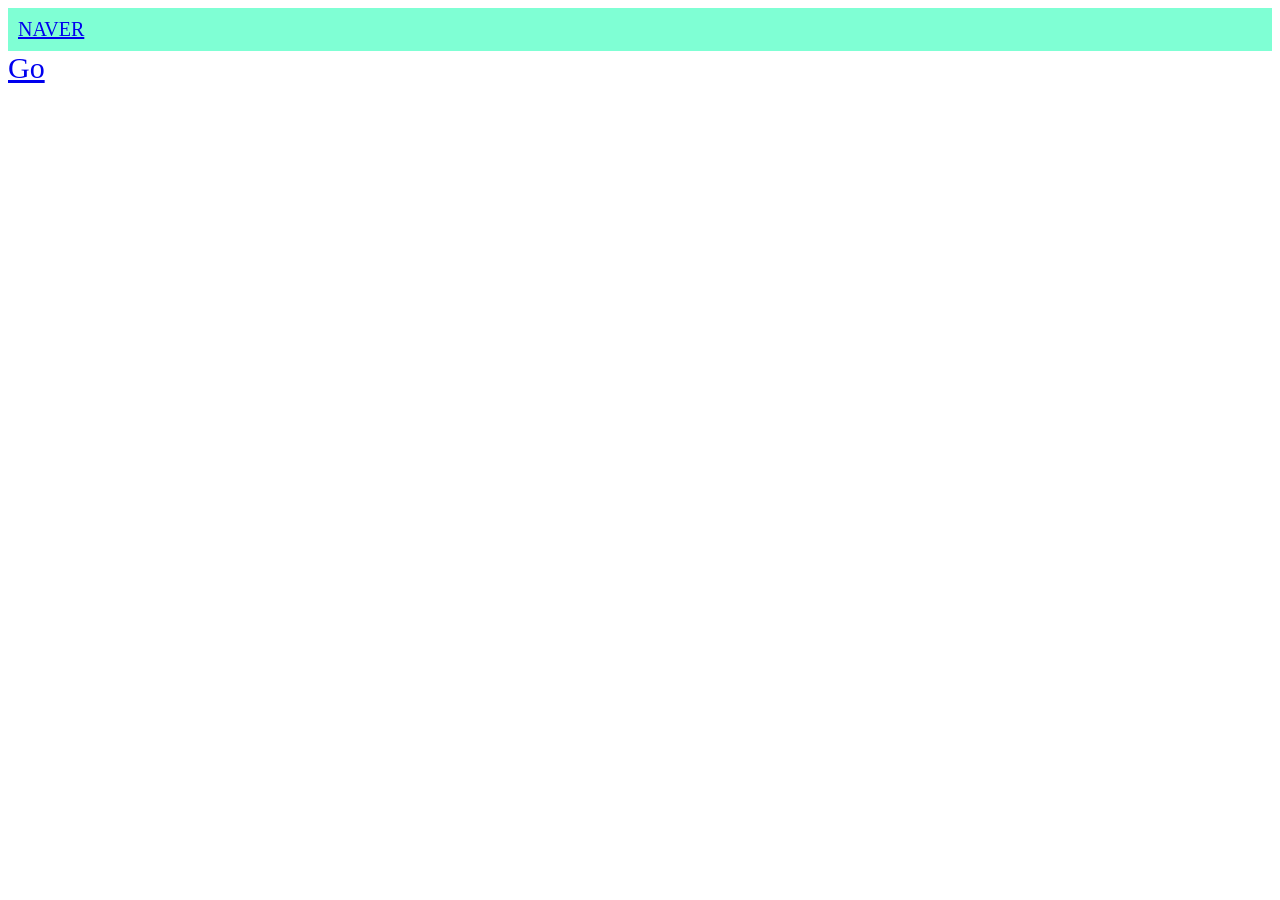
<file: 2_test/index.html>
<!DOCTYPE html>
<html lang="ko">

<head>
    <meta charset="UTF-8">
    <meta http-equiv="X-UA-Compatible" content="IE=edge">
    <meta name="viewport" content="width=device-width, initial-scale=1.0">
    <title>KimSeongWon</title>

    <link rel="stylesheet" href="./css/main.css">
    <script src="./js/main.js"></script>
</head>

    <body>
        <div class="NAVER">
            <a href="https://www.naver.com/">NAVER</a><br>
        </div>
        <div class="Go">
            <a href="./about/index.html">Go</a>
        </div>
        </body>
    
</html>



    <!-- <div class="hello">hello world!</div>        
    <img src="./img/logo.png" alt="로고"> -->
</file>
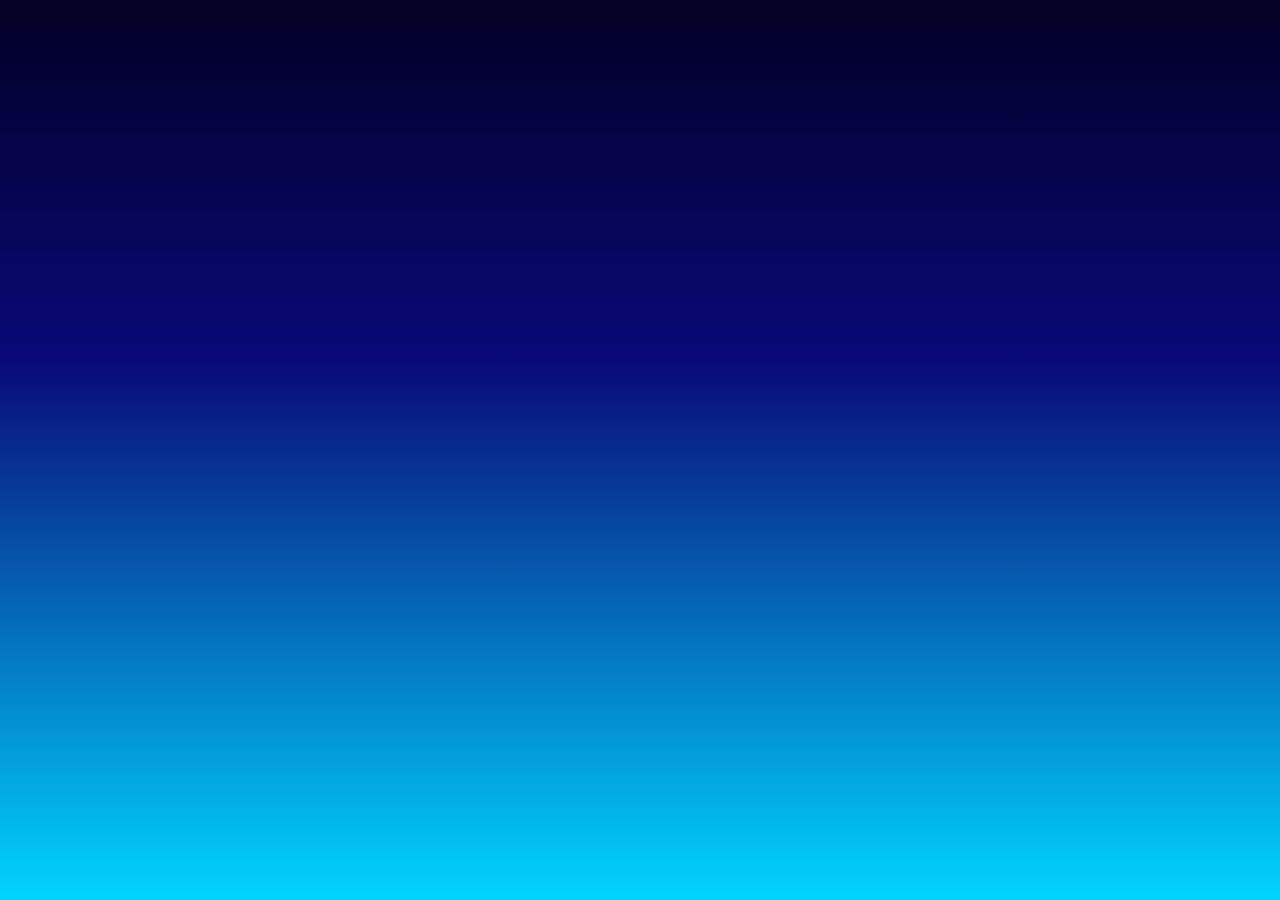
<file: back_gradi/index.html>
<!DOCTYPE html>
<html lang="ko">
<head>
  <meta charset="UTF-8">
  <meta http-equiv="X-UA-Compatible" content="IE=edge">
  <meta name="viewport" content="width=device-width, initial-scale=1.0">
  <title>Document</title>

  <style>
    body {
      margin: 0;
      padding: 0;
    }
    .grdiant {
      height: 100vh;
      background: rgb(2,0,36);
      background: linear-gradient(180deg, rgba(2,0,36,1) 0%, rgba(9,9,121,1) 40%, rgba(0,212,255,1) 100%);
    }
  </style>
</head>
<body>
  <div class="grdiant">

  </div>
</body>
</html>
</file>
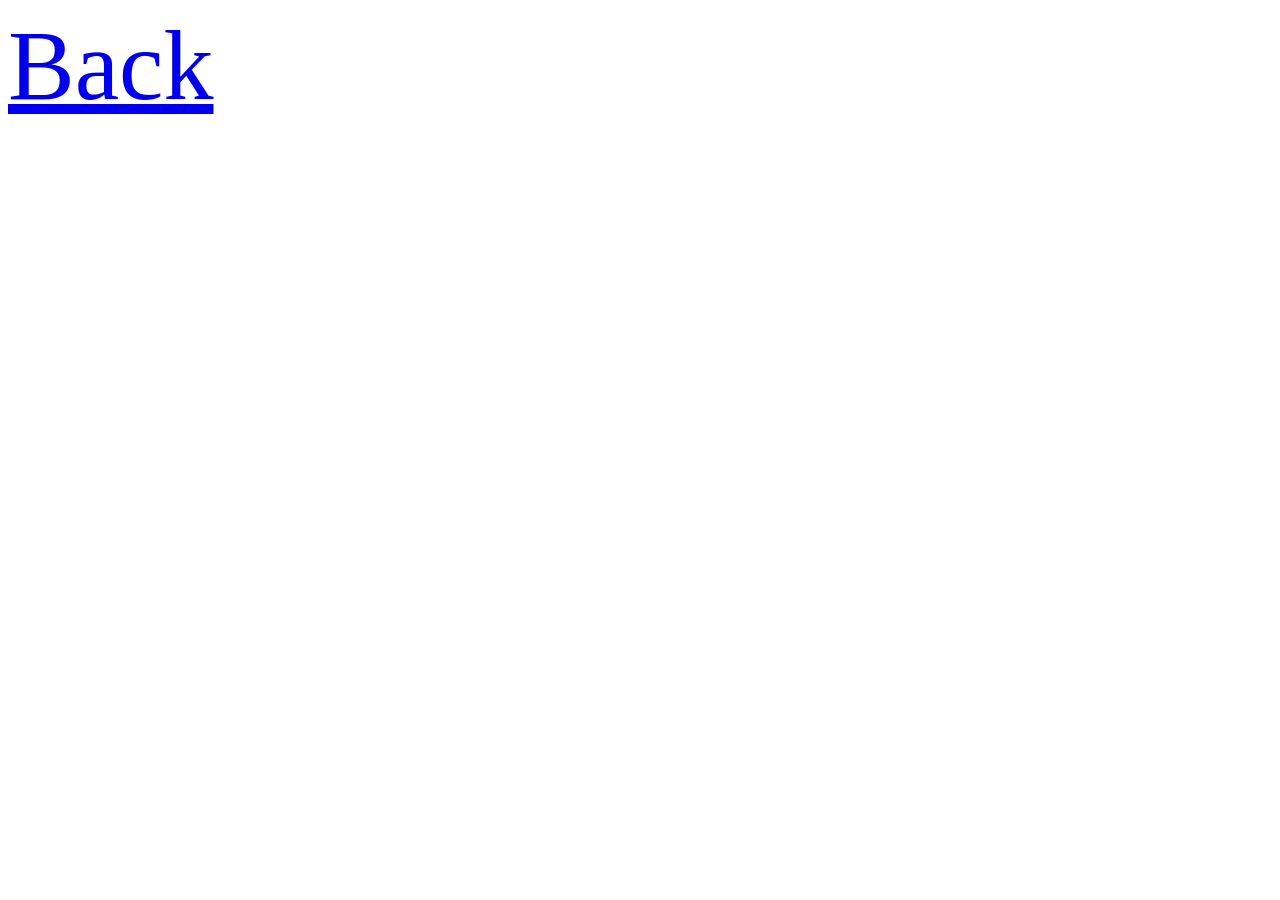
<file: 2_test/about/index.html>
<!DOCTYPE html>
<html lang="ko">
<head>
  <meta charset="UTF-8">
  <meta http-equiv="X-UA-Compatible" content="IE=edge">
  <meta name="viewport" content="width=device-width, initial-scale=1.0">
  <title>Document</title>
  <style>
    a {
      font-size: 100px;
    }
  </style>
</head>
<body>
  <a href="/index.html">Back</a>
</body>
</html>
</file>
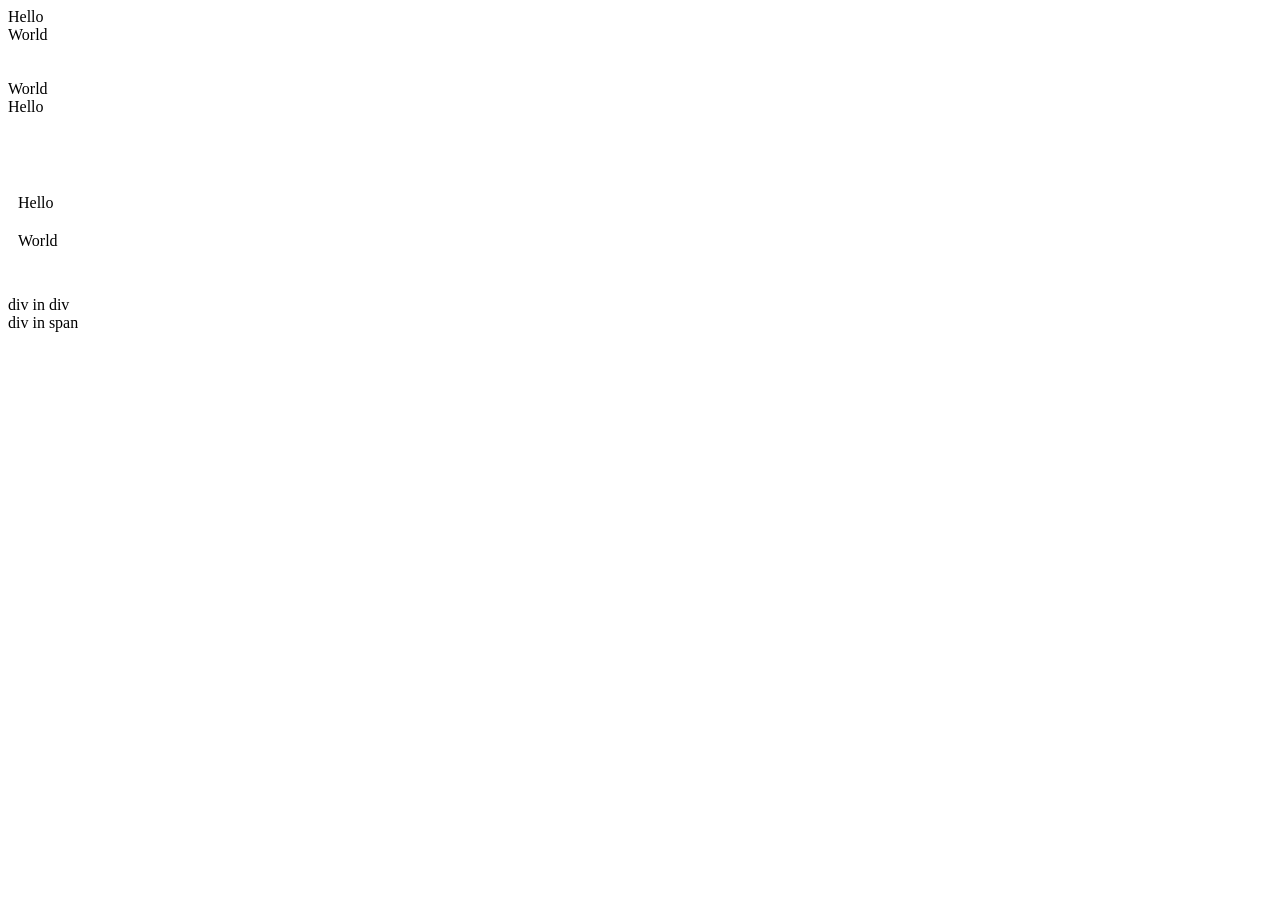
<file: 4_html_basic/2_block.html>
<!DOCTYPE html>
<html lang="ko">
<head>
  <meta charset="UTF-8">
  <meta name="KSW">
  <meta http-equiv="X-UA-Compatible" content="IE=edge">
  <meta name="viewport" content="width=device-width, initial-scale=1.0">
  <title>Block</title>
</head>
<body>
  <!-- 레이아웃을 다루는 요소 -->
  <!-- 위에서 아래로 수직으로 쌓이며,가로는 부모요소만큼,세로는 콘텐츠만큼 -->
  <div>Hello</div>
  <div>World</div>
  <br>
  <br>
  <!-- 가로/세로 길이 지정이 가능함 -->
  <div style="width: 30vh;">World</div>
  <div style="height: 50px;">Hello</div>
  <br>
  <br>
  <div style="margin: 10px;">Hello</div>
  <div style="padding: 10px;">World</div>
  <br>
  <br>
  <div><div>div in div</div></div>
  <div><span>div in span</span></div>
</body>
</html>
</file>
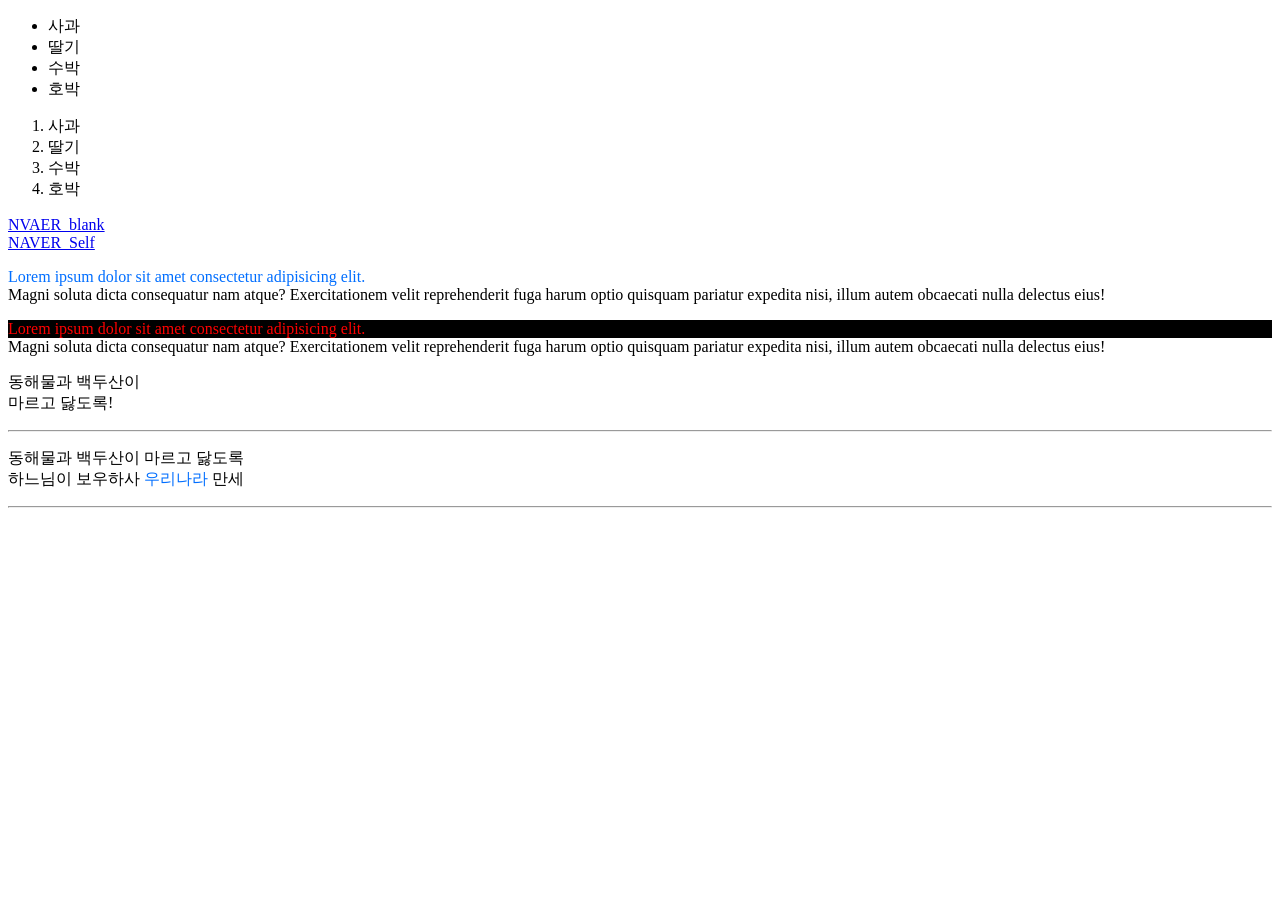
<file: 4_html_basic/4_list.html>
<!DOCTYPE html>
<html lang="ko">
<head>
  <meta charset="UTF-8">
  <meta http-equiv="X-UA-Compatible" content="IE=edge">
  <meta name="viewport" content="width=device-width, initial-scale=1.0">
  <title>List</title>
  <style>
    span {
      color: rgb(0, 110, 255);
    }
    div {
      color: Red;
      background: black;
    }
  </style>
</head>
<body>
  <ul>
    <li>사과</li>
    <li>딸기</li>
    <li>수박</li>
    <li>호박</li>
  </ul>
  <ol>
    <li>사과</li>
    <li>딸기</li>
    <li>수박</li>
    <li>호박</li>
  </ol>
  <a href="https://www.naver.com/" target="_blank">NVAER_blank</a><br>
  <a href="https://www.naver.com/" target="_self">NAVER_Self</a>
  <p><span>Lorem ipsum dolor sit amet consectetur adipisicing elit.</span><br> Magni soluta dicta consequatur nam atque? Exercitationem velit reprehenderit fuga harum optio quisquam pariatur expedita nisi, illum autem obcaecati nulla delectus eius!</p>
  
  <p><div>Lorem ipsum dolor sit amet consectetur adipisicing elit.</div>Magni soluta dicta consequatur nam atque? Exercitationem velit reprehenderit fuga harum optio quisquam pariatur expedita nisi, illum autem obcaecati nulla delectus eius!</p>
  <p>
      동해물과 백두산이<br> 마르고 닳도록!
  </p>
  <hr>
  <p>동해물과 백두산이 마르고 닳도록<br>하느님이 보우하사 <span>우리나라</span> 만세</p>
  <hr>
</body>
</html>
</file>
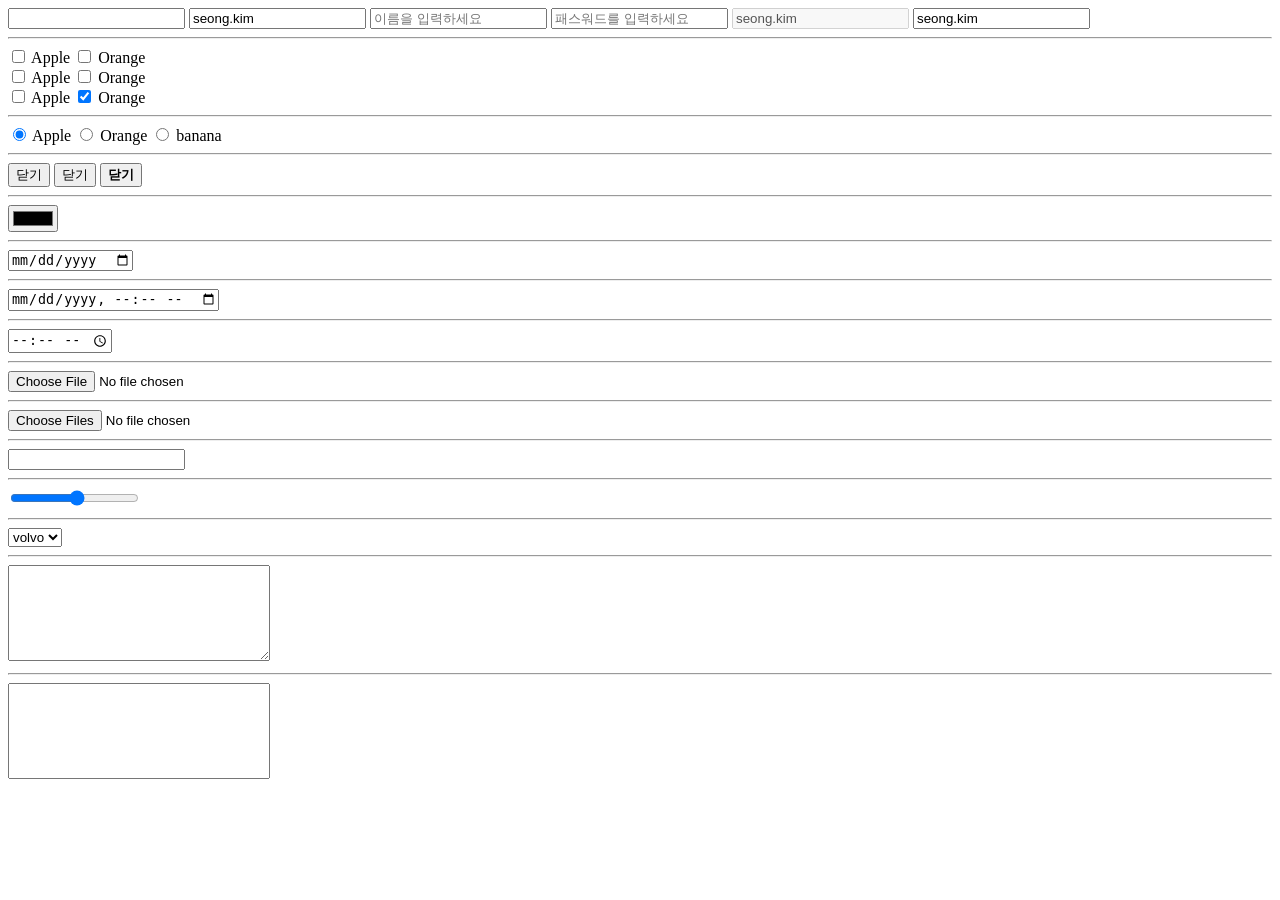
<file: 4_html_basic/5_input.html>
<!DOCTYPE html>
<html lang="ko">
<head>
  <meta charset="UTF-8">
  <meta http-equiv="X-UA-Compatible" content="IE=edge">
  <meta name="viewport" content="width=device-width, initial-scale=1.0">
  <title>Input</title>
</head>
<body>
  <input type="text">
  <input type="text" value="seong.kim">
  <input type="text" placeholder="이름을 입력하세요">
  <input type="password" placeholder="패스워드를 입력하세요">
  <input type="text" value="seong.kim" disabled>
  <input type="text" value="seong.kim" readonly>
  <hr>

  <!-- 예제_1 -->
  <label>
    <input type="checkbox"> Apple
  </label>
  <label>
    <input type="checkbox"> Orange
  </label>
  <br>
  <!-- 예제_2 -->
  <input type="checkbox" id="apple">
  <label for="apple">Apple</label>
  <input type="checkbox" id="orange">
  <label for="orange">Orange</label>

  <!--
    label 바인딩 조건 :
    1. label 요소 내부에 요소를 배치하여 레이블을 요소에 바인딩
    2. for 속성이 <label> 관련 요소의 id 속성과 같아야 함. 
  -->

  <!-- 
    label 사용의 이점 (웹 접근성과 관련):
    1. 스크린 리더 사용자(사용자가 요소에 초점을 맞추면 레이블을 소리내어 읽어준다)
    2. 매우 작은 영역(ex:확인란)을 클릭하는 데 어려움이 있는 사용자
    - 사용자가 요소 내의 텍스르틑 클릭하면 입력이 토글되기 때문(히트영역이 증가함)
   -->

   <!-- 값을 미리 체크할수 있다 -->
   <br>
   <label>
    <input type="checkbox"> Apple
  </label>
  <label>
    <input type="checkbox" checked> Orange
  </label>
  <!-- radio 버튼 사용법-->
  <!-- type만 사용하였을 경우-->
   <br>
   <hr>
   <!-- name 속성으로 그룹화-->
   <!-- 체크박스는 중복 선택 가능, 라디오 버튼은 그룹당 한개만 선택가능 -->
   <label>
    <input type="radio" name="fruits" checked> Apple
  </label>
  <label>
    <input type="radio" name="fruits"> Orange
  </label>
  <label>
    <input type="radio" name="fruits"> banana
  </label>
  <hr>

  <!-- 그 밖에 다른 입력 양식들(w3school 참고) -->
    <input type="button" value="닫기">
    <button type="button">닫기</button>
  <!-- 요소 내부에 텍스트 뿐만 아니라 태그 사용 가능 -->
  <button><b>닫기</b></button><hr>
  <!-- type 속성을 항상 지정하여 브라우저에 버튼 유형을 알려주는게 좋음 -->
  <input type="color" name="" id="" value="ff0"><hr>
  <input type="date" name="" id=""><hr>
  <input type="datetime-local" name="" id=""><hr>
  <input type="time" name="" id=""><hr>
  <input type="file" name="" id=""><hr>
  <input type="file" name="" id="" multiple><hr>
  <input type="number" name="" id=""><hr>
  <input type="range"name="" id="" min="1" max="20"><hr>

  <select name="cars" id="cars">
    <option value="volvo">volvo</option>
    <option value="benz">benz</option>
    <option value="bmw">bmw</option>
  </select><hr>

  <textarea name="" id="" cols="30" rows="6"></textarea><hr>
  <!-- 텍스트 박스 사용자가 조절하지 못하게 (resize : none)) -->
  <textarea name="" id="" cols="30" rows="6" style="resize: none;"></textarea>

</body>
</html>
</file>
<file: 2_test/css/main.css>
.hello {
    color: rgb(63, 119, 223);
    font-size: 50px;
    text-decoration: underline;
}

.NAVER {
    font-size: 20px;
    background-color: aquamarine;
    padding: 10px;
    margin: px;
}

.Go {
    font-size: 30px;
}
</file>
